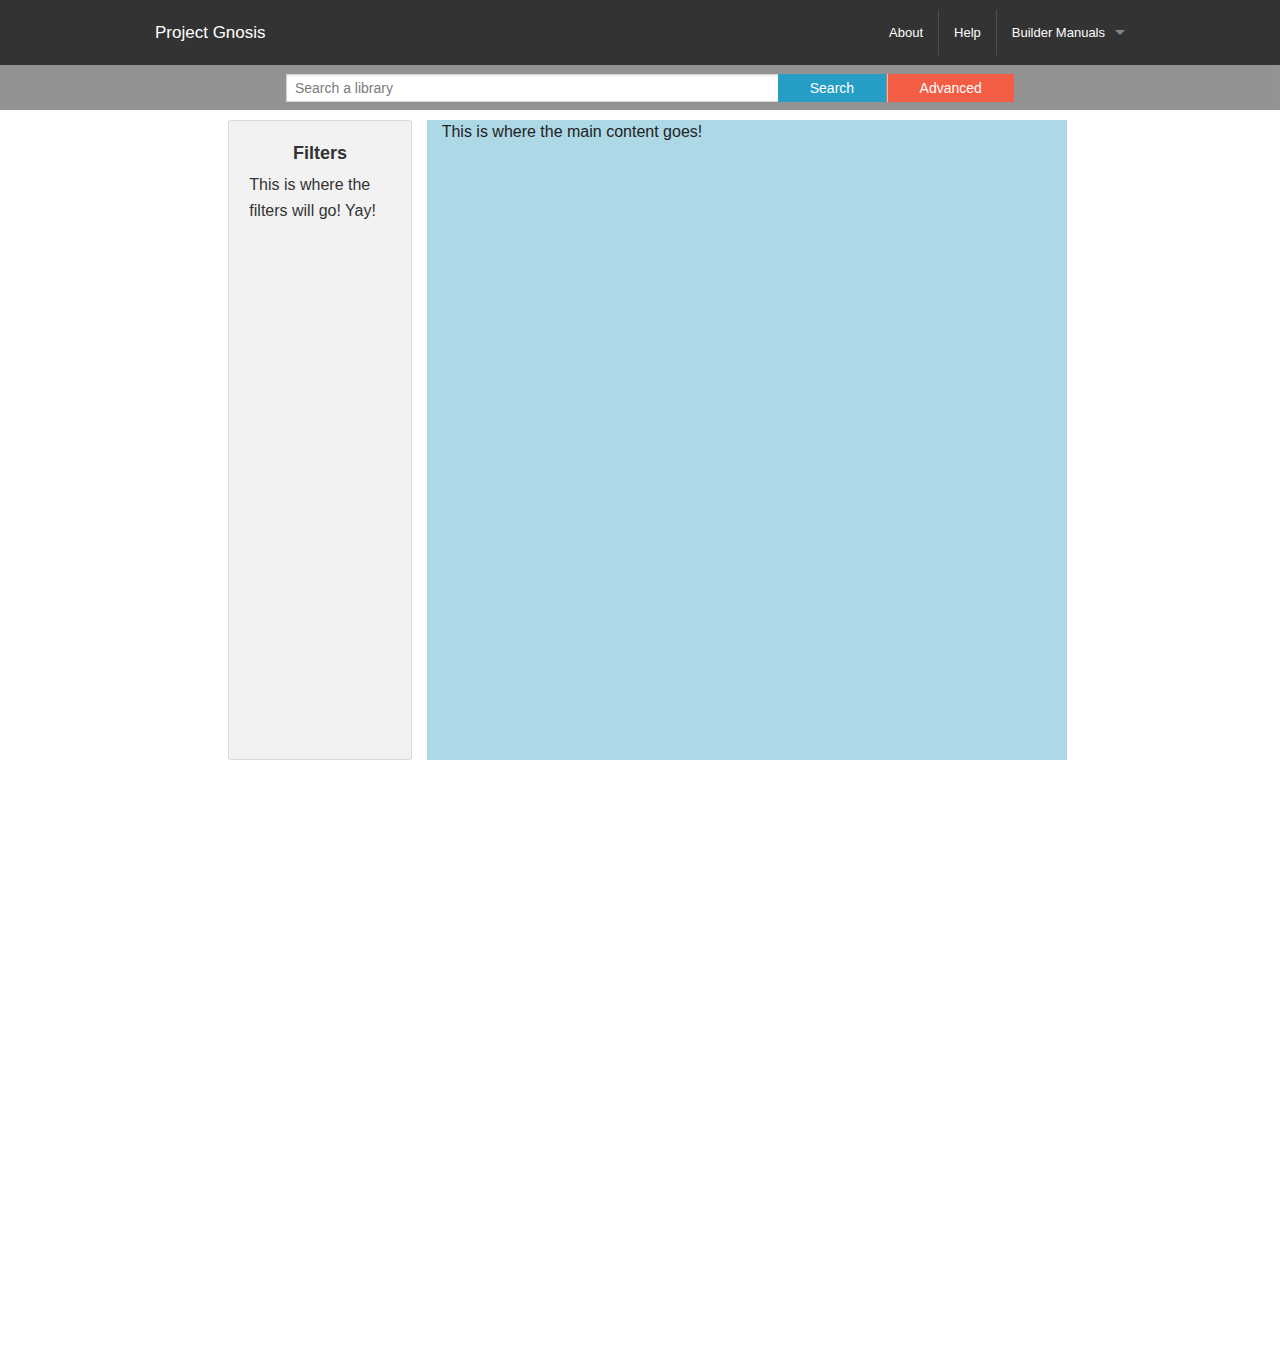
<file: static/html/index2.html>
<!DOCTYPE html>
<html>
    <head>
        <link type="text/css" rel="stylesheet" href="../css/foundation.min.css">
        <link type="text/css" rel="stylesheet" href="../css/css_index2.css">
    </head>

    <body style="height: 150%">
        
        <!--Nav bar 1-->
        <div class="contain-to-grid topbar">
            <nav data-topbar class="top-bar" role="navigation">
                <ul class="title-area">
                    <li class="name">
                      <h1><a href="#">Project Gnosis</a></h1>
                    </li>
                </ul>
                <section class="top-bar-section">
                    <ul class="right">
                        <li><a href="#">About</a></li>
                        <li class="divider"></li>
                        <li><a href="#">Help</a></li>
                        <li class="divider"></li>
                        <li class="has-dropdown">
                            <a href="#">Builder Manuals</a>
                            <ul class="dropdown">
                                <li><a href="#">Basic Tutorials</a></li>
                                <li class="active"><a href="#">Guide to Advanced Development</a></li>
                            </ul>
                        </li>
                    </ul>
                </section>
            </nav>
        </div>
        
        <!-- Nav bar 2-->
        <div class="sticky contain-to-grid topbar2">
            <nav class="top-bar" data-topbar role="navigation" data-options="sticky_on: large">
                <div class="row">
					<div class="large-10 large-centered small-centered column">
						<ul class="">
							<li class="has-form">
								<div class="row collapse">
									<div class="large-8 small-9 columns" style="padding-left: 30px">
										<input type="text" placeholder="Search a library">
									</div>
									<div class="large-4 small-3 columns">
										<ul class="button-group">
											<li><a href="#" class="button">Search</a></li>
											<li><a href="#" class="alert button show-for-medium-up">Advanced</a></li>
										</ul>
									</div>
								</div>
							</li>
						</ul>
					</div>
                    
                </div>
            </nav>
        </div>
        
		<!-- Main content -->
		<div class=" content-container">
			<div class="large-offset-2 large-2 column filter-section">
				<div class="panel radius">
				 	<center><h5><b>Filters</b></h5></center>
				 	<p>This is where the filters will go! Yay!</p>
				</div>
			</div>
			<div class="large-6 left column main-section">
				This is where the main content goes!
			</div>
		</div>
		
        <!-- Scripts -->
        <script type="text/javascript" src="https://code.jquery.com/jquery-2.1.4.min.js"></script>
        <script type="text/javascript" src="../js/foundation.min.js"></script>
        <script type="text/javascript" src="../js/foundation.topbar.js"></script>
        <script type="text/javascript" src="../js/brysonjs.js"></script>
        
    </body>

</html>
</file>
<file: static/css/css_index2.css>
.topbar {
    padding-top: 10px;
    padding-bottom: 10px;
}

.topbar2 {
    background-color: grey;
    opacity: .85;
}

.topbar2 > .top-bar {
    background-color: inherit;
}

.content-container {
	padding-top: 10px;
    width: 100% !important;
}

.filter-section {
}

.filter-section > .panel {
	height: 40em;
}

.main-section {
	height: 40em;
	background-color: lightblue;
}
</file>
